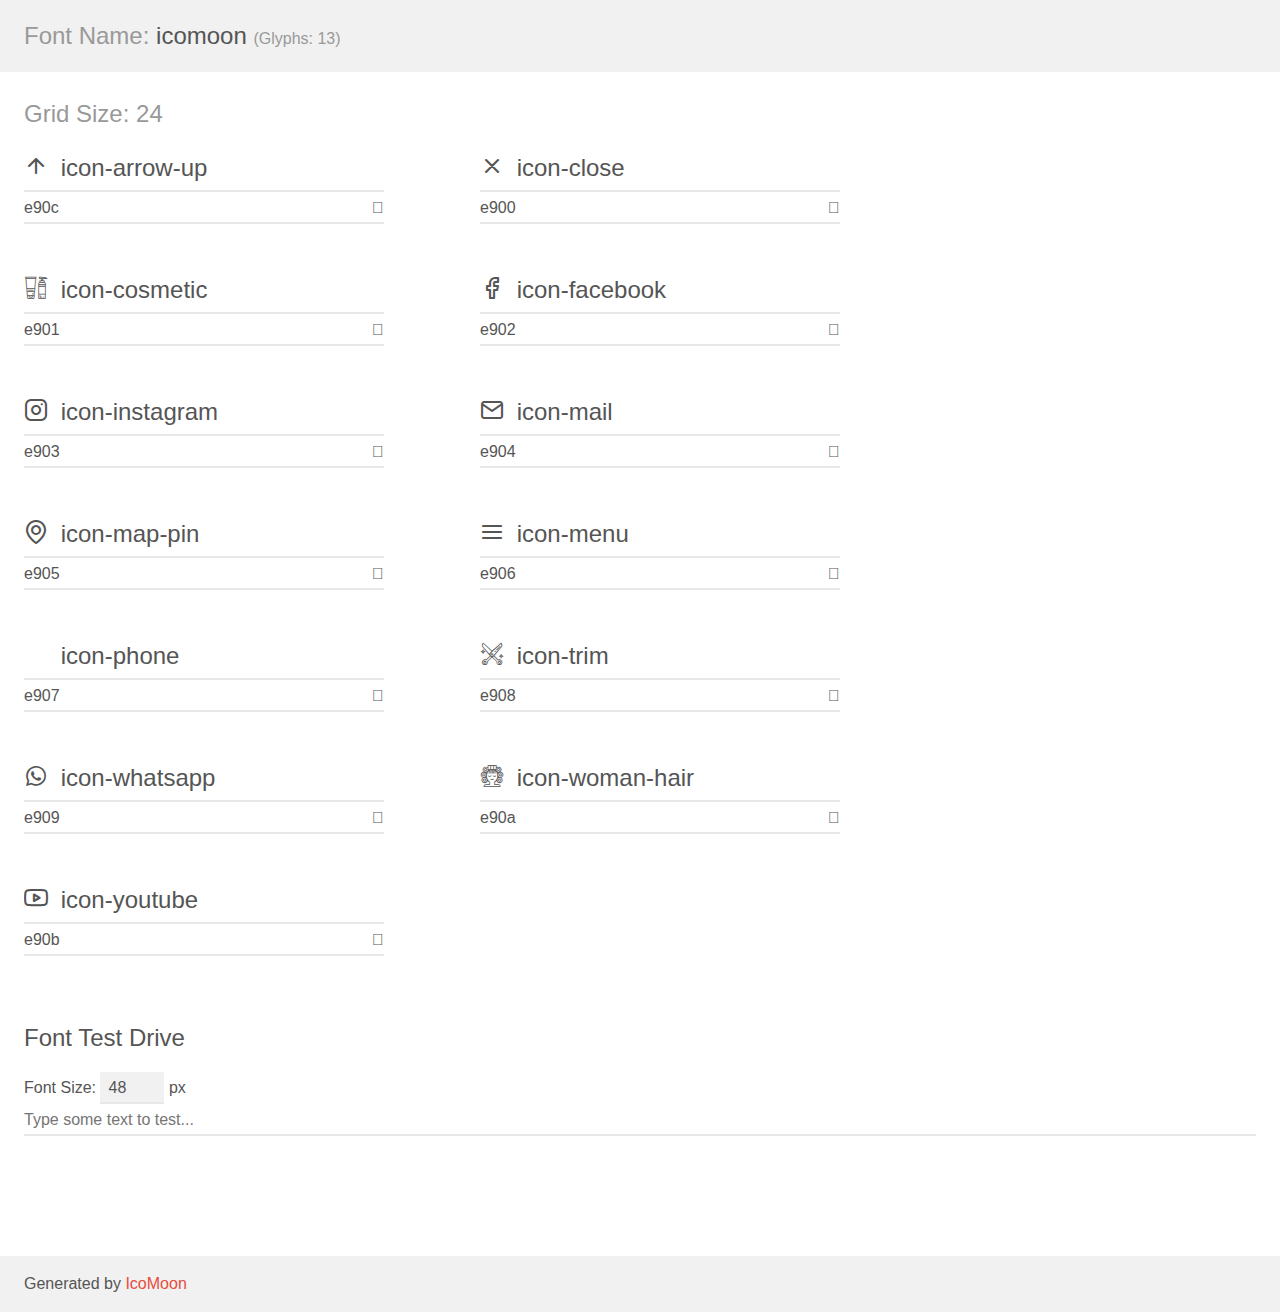
<file: assets/demo.html>
<!doctype html>
<html>
<head>
    <meta charset="utf-8">
    <title>IcoMoon Demo</title>
    <meta name="description" content="An Icon Font Generated By IcoMoon.io">
    <meta name="viewport" content="width=device-width, initial-scale=1">
    <link rel="stylesheet" href="demo-files/demo.css">
    <link rel="stylesheet" href="style.css"></head>
<body>
    <div class="bgc1 clearfix">
        <h1 class="mhmm mvm"><span class="fgc1">Font Name:</span> icomoon <small class="fgc1">(Glyphs:&nbsp;13)</small></h1>
    </div>
    <div class="clearfix mhl ptl">
        <h1 class="mvm mtn fgc1">Grid Size: 24</h1>
        <div class="glyph fs1">
            <div class="clearfix bshadow0 pbs">
                <span class="icon-arrow-up"></span>
                <span class="mls"> icon-arrow-up</span>
            </div>
            <fieldset class="fs0 size1of1 clearfix hidden-false">
                <input type="text" readonly value="e90c" class="unit size1of2" />
                <input type="text" maxlength="1" readonly value="&#xe90c;" class="unitRight size1of2 talign-right" />
            </fieldset>
            <div class="fs0 bshadow0 clearfix hidden-true">
                <span class="unit pvs fgc1">liga: </span>
                <input type="text" readonly value="" class="liga unitRight" />
            </div>
        </div>
        <div class="glyph fs1">
            <div class="clearfix bshadow0 pbs">
                <span class="icon-close"></span>
                <span class="mls"> icon-close</span>
            </div>
            <fieldset class="fs0 size1of1 clearfix hidden-false">
                <input type="text" readonly value="e900" class="unit size1of2" />
                <input type="text" maxlength="1" readonly value="&#xe900;" class="unitRight size1of2 talign-right" />
            </fieldset>
            <div class="fs0 bshadow0 clearfix hidden-true">
                <span class="unit pvs fgc1">liga: </span>
                <input type="text" readonly value="" class="liga unitRight" />
            </div>
        </div>
        <div class="glyph fs1">
            <div class="clearfix bshadow0 pbs">
                <span class="icon-cosmetic"></span>
                <span class="mls"> icon-cosmetic</span>
            </div>
            <fieldset class="fs0 size1of1 clearfix hidden-false">
                <input type="text" readonly value="e901" class="unit size1of2" />
                <input type="text" maxlength="1" readonly value="&#xe901;" class="unitRight size1of2 talign-right" />
            </fieldset>
            <div class="fs0 bshadow0 clearfix hidden-true">
                <span class="unit pvs fgc1">liga: </span>
                <input type="text" readonly value="" class="liga unitRight" />
            </div>
        </div>
        <div class="glyph fs1">
            <div class="clearfix bshadow0 pbs">
                <span class="icon-facebook"></span>
                <span class="mls"> icon-facebook</span>
            </div>
            <fieldset class="fs0 size1of1 clearfix hidden-false">
                <input type="text" readonly value="e902" class="unit size1of2" />
                <input type="text" maxlength="1" readonly value="&#xe902;" class="unitRight size1of2 talign-right" />
            </fieldset>
            <div class="fs0 bshadow0 clearfix hidden-true">
                <span class="unit pvs fgc1">liga: </span>
                <input type="text" readonly value="" class="liga unitRight" />
            </div>
        </div>
        <div class="glyph fs1">
            <div class="clearfix bshadow0 pbs">
                <span class="icon-instagram"></span>
                <span class="mls"> icon-instagram</span>
            </div>
            <fieldset class="fs0 size1of1 clearfix hidden-false">
                <input type="text" readonly value="e903" class="unit size1of2" />
                <input type="text" maxlength="1" readonly value="&#xe903;" class="unitRight size1of2 talign-right" />
            </fieldset>
            <div class="fs0 bshadow0 clearfix hidden-true">
                <span class="unit pvs fgc1">liga: </span>
                <input type="text" readonly value="" class="liga unitRight" />
            </div>
        </div>
        <div class="glyph fs1">
            <div class="clearfix bshadow0 pbs">
                <span class="icon-mail"></span>
                <span class="mls"> icon-mail</span>
            </div>
            <fieldset class="fs0 size1of1 clearfix hidden-false">
                <input type="text" readonly value="e904" class="unit size1of2" />
                <input type="text" maxlength="1" readonly value="&#xe904;" class="unitRight size1of2 talign-right" />
            </fieldset>
            <div class="fs0 bshadow0 clearfix hidden-true">
                <span class="unit pvs fgc1">liga: </span>
                <input type="text" readonly value="" class="liga unitRight" />
            </div>
        </div>
        <div class="glyph fs1">
            <div class="clearfix bshadow0 pbs">
                <span class="icon-map-pin"></span>
                <span class="mls"> icon-map-pin</span>
            </div>
            <fieldset class="fs0 size1of1 clearfix hidden-false">
                <input type="text" readonly value="e905" class="unit size1of2" />
                <input type="text" maxlength="1" readonly value="&#xe905;" class="unitRight size1of2 talign-right" />
            </fieldset>
            <div class="fs0 bshadow0 clearfix hidden-true">
                <span class="unit pvs fgc1">liga: </span>
                <input type="text" readonly value="" class="liga unitRight" />
            </div>
        </div>
        <div class="glyph fs1">
            <div class="clearfix bshadow0 pbs">
                <span class="icon-menu"></span>
                <span class="mls"> icon-menu</span>
            </div>
            <fieldset class="fs0 size1of1 clearfix hidden-false">
                <input type="text" readonly value="e906" class="unit size1of2" />
                <input type="text" maxlength="1" readonly value="&#xe906;" class="unitRight size1of2 talign-right" />
            </fieldset>
            <div class="fs0 bshadow0 clearfix hidden-true">
                <span class="unit pvs fgc1">liga: </span>
                <input type="text" readonly value="" class="liga unitRight" />
            </div>
        </div>
        <div class="glyph fs1">
            <div class="clearfix bshadow0 pbs">
                <span class="icon-phone"></span>
                <span class="mls"> icon-phone</span>
            </div>
            <fieldset class="fs0 size1of1 clearfix hidden-false">
                <input type="text" readonly value="e907" class="unit size1of2" />
                <input type="text" maxlength="1" readonly value="&#xe907;" class="unitRight size1of2 talign-right" />
            </fieldset>
            <div class="fs0 bshadow0 clearfix hidden-true">
                <span class="unit pvs fgc1">liga: </span>
                <input type="text" readonly value="" class="liga unitRight" />
            </div>
        </div>
        <div class="glyph fs1">
            <div class="clearfix bshadow0 pbs">
                <span class="icon-trim"></span>
                <span class="mls"> icon-trim</span>
            </div>
            <fieldset class="fs0 size1of1 clearfix hidden-false">
                <input type="text" readonly value="e908" class="unit size1of2" />
                <input type="text" maxlength="1" readonly value="&#xe908;" class="unitRight size1of2 talign-right" />
            </fieldset>
            <div class="fs0 bshadow0 clearfix hidden-true">
                <span class="unit pvs fgc1">liga: </span>
                <input type="text" readonly value="" class="liga unitRight" />
            </div>
        </div>
        <div class="glyph fs1">
            <div class="clearfix bshadow0 pbs">
                <span class="icon-whatsapp"></span>
                <span class="mls"> icon-whatsapp</span>
            </div>
            <fieldset class="fs0 size1of1 clearfix hidden-false">
                <input type="text" readonly value="e909" class="unit size1of2" />
                <input type="text" maxlength="1" readonly value="&#xe909;" class="unitRight size1of2 talign-right" />
            </fieldset>
            <div class="fs0 bshadow0 clearfix hidden-true">
                <span class="unit pvs fgc1">liga: </span>
                <input type="text" readonly value="" class="liga unitRight" />
            </div>
        </div>
        <div class="glyph fs1">
            <div class="clearfix bshadow0 pbs">
                <span class="icon-woman-hair"></span>
                <span class="mls"> icon-woman-hair</span>
            </div>
            <fieldset class="fs0 size1of1 clearfix hidden-false">
                <input type="text" readonly value="e90a" class="unit size1of2" />
                <input type="text" maxlength="1" readonly value="&#xe90a;" class="unitRight size1of2 talign-right" />
            </fieldset>
            <div class="fs0 bshadow0 clearfix hidden-true">
                <span class="unit pvs fgc1">liga: </span>
                <input type="text" readonly value="" class="liga unitRight" />
            </div>
        </div>
        <div class="glyph fs1">
            <div class="clearfix bshadow0 pbs">
                <span class="icon-youtube"></span>
                <span class="mls"> icon-youtube</span>
            </div>
            <fieldset class="fs0 size1of1 clearfix hidden-false">
                <input type="text" readonly value="e90b" class="unit size1of2" />
                <input type="text" maxlength="1" readonly value="&#xe90b;" class="unitRight size1of2 talign-right" />
            </fieldset>
            <div class="fs0 bshadow0 clearfix hidden-true">
                <span class="unit pvs fgc1">liga: </span>
                <input type="text" readonly value="" class="liga unitRight" />
            </div>
        </div>
    </div>

    <!--[if gt IE 8]><!-->
    <div class="mhl clearfix mbl">
        <h1>Font Test Drive</h1>
        <label>
            Font Size: <input id="fontSize" type="number" class="textbox0 mbm"
            min="8" value="48" />
            px
        </label>
        <input id="testText" type="text" class="phl size1of1 mvl"
        placeholder="Type some text to test..." value=""/>
        <div id="testDrive" class="icon-" style="font-family: icomoon">&nbsp;
        </div>
    </div>
    <!--<![endif]-->
    <div class="bgc1 clearfix">
        <p class="mhl">Generated by <a href="https://icomoon.io/app">IcoMoon</a></p>
    </div>

    <script src="demo-files/demo.js"></script>
</body>
</html>
</file>
<file: assets/demo-files/demo.css>
body {
  padding: 0;
  margin: 0;
  font-family: sans-serif;
  font-size: 1em;
  line-height: 1.5;
  color: #555;
  background: #fff;
}
h1 {
  font-size: 1.5em;
  font-weight: normal;
}
small {
  font-size: .66666667em;
}
a {
  color: #e74c3c;
  text-decoration: none;
}
a:hover, a:focus {
  box-shadow: 0 1px #e74c3c;
}
.bshadow0, input {
  box-shadow: inset 0 -2px #e7e7e7;
}
input:hover {
  box-shadow: inset 0 -2px #ccc;
}
input, fieldset {
  font-family: sans-serif;
  font-size: 1em;
  margin: 0;
  padding: 0;
  border: 0;
}
input {
  color: inherit;
  line-height: 1.5;
  height: 1.5em;
  padding: .25em 0;
}
input:focus {
  outline: none;
  box-shadow: inset 0 -2px #449fdb;
}
.glyph {
  font-size: 16px;
  width: 15em;
  padding-bottom: 1em;
  margin-right: 4em;
  margin-bottom: 1em;
  float: left;
  overflow: hidden;
}
.liga {
  width: 80%;
  width: calc(100% - 2.5em);
}
.talign-right {
  text-align: right;
}
.talign-center {
  text-align: center;
}
.bgc1 {
  background: #f1f1f1;
}
.fgc1 {
  color: #999;
}
.fgc0 {
  color: #000;
}
p {
  margin-top: 1em;
  margin-bottom: 1em;
}
.mvm {
  margin-top: .75em;
  margin-bottom: .75em;
}
.mtn {
  margin-top: 0;
}
.mtl, .mal {
  margin-top: 1.5em;
}
.mbl, .mal {
  margin-bottom: 1.5em;
}
.mal, .mhl {
  margin-left: 1.5em;
  margin-right: 1.5em;
}
.mhmm {
  margin-left: 1em;
  margin-right: 1em;
}
.mls {
  margin-left: .25em;
}
.ptl {
  padding-top: 1.5em;
}
.pbs, .pvs {
  padding-bottom: .25em;
}
.pvs, .pts {
  padding-top: .25em;
}
.unit {
  float: left;
}
.unitRight {
  float: right;
}
.size1of2 {
  width: 50%;
}
.size1of1 {
  width: 100%;
}
.clearfix:before, .clearfix:after {
  content: " ";
  display: table;
}
.clearfix:after {
  clear: both;
}
.hidden-true {
  display: none;
}
.textbox0 {
  width: 3em;
  background: #f1f1f1;
  padding: .25em .5em;
  line-height: 1.5;
  height: 1.5em;
}
#testDrive {
  display: block;
  padding-top: 24px;
  line-height: 1.5;
}
.fs0 {
  font-size: 16px;
}
.fs1 {
  font-size: 24px;
}
</file>
<file: assets/style.css>
@font-face {
  font-family: 'icomoon';
  src:  url('fonts/icomoon.eot?3r58p0');
  src:  url('fonts/icomoon.eot?3r58p0#iefix') format('embedded-opentype'),
    url('fonts/icomoon.ttf?3r58p0') format('truetype'),
    url('fonts/icomoon.woff?3r58p0') format('woff'),
    url('fonts/icomoon.svg?3r58p0#icomoon') format('svg');
  font-weight: normal;
  font-style: normal;
  font-display: block;
}

[class^="icon-"], [class*=" icon-"] {
  /* use !important to prevent issues with browser extensions that change fonts */
  font-family: 'icomoon' !important;
  speak: never;
  font-style: normal;
  font-weight: normal;
  font-variant: normal;
  text-transform: none;
  line-height: 1;

  /* Better Font Rendering =========== */
  -webkit-font-smoothing: antialiased;
  -moz-osx-font-smoothing: grayscale;
}

.icon-arrow-up:before {
  content: "\e90c";
}
.icon-close:before {
  content: "\e900";
}
.icon-cosmetic:before {
  content: "\e901";
}
.icon-facebook:before {
  content: "\e902";
}
.icon-instagram:before {
  content: "\e903";
}
.icon-mail:before {
  content: "\e904";
}
.icon-map-pin:before {
  content: "\e905";
}
.icon-menu:before {
  content: "\e906";
}
.icon-phone:before {
  content: "\e907";
}
.icon-trim:before {
  content: "\e908";
}
.icon-whatsapp:before {
  content: "\e909";
}
.icon-woman-hair:before {
  content: "\e90a";
}
.icon-youtube:before {
  content: "\e90b";
}
</file>
